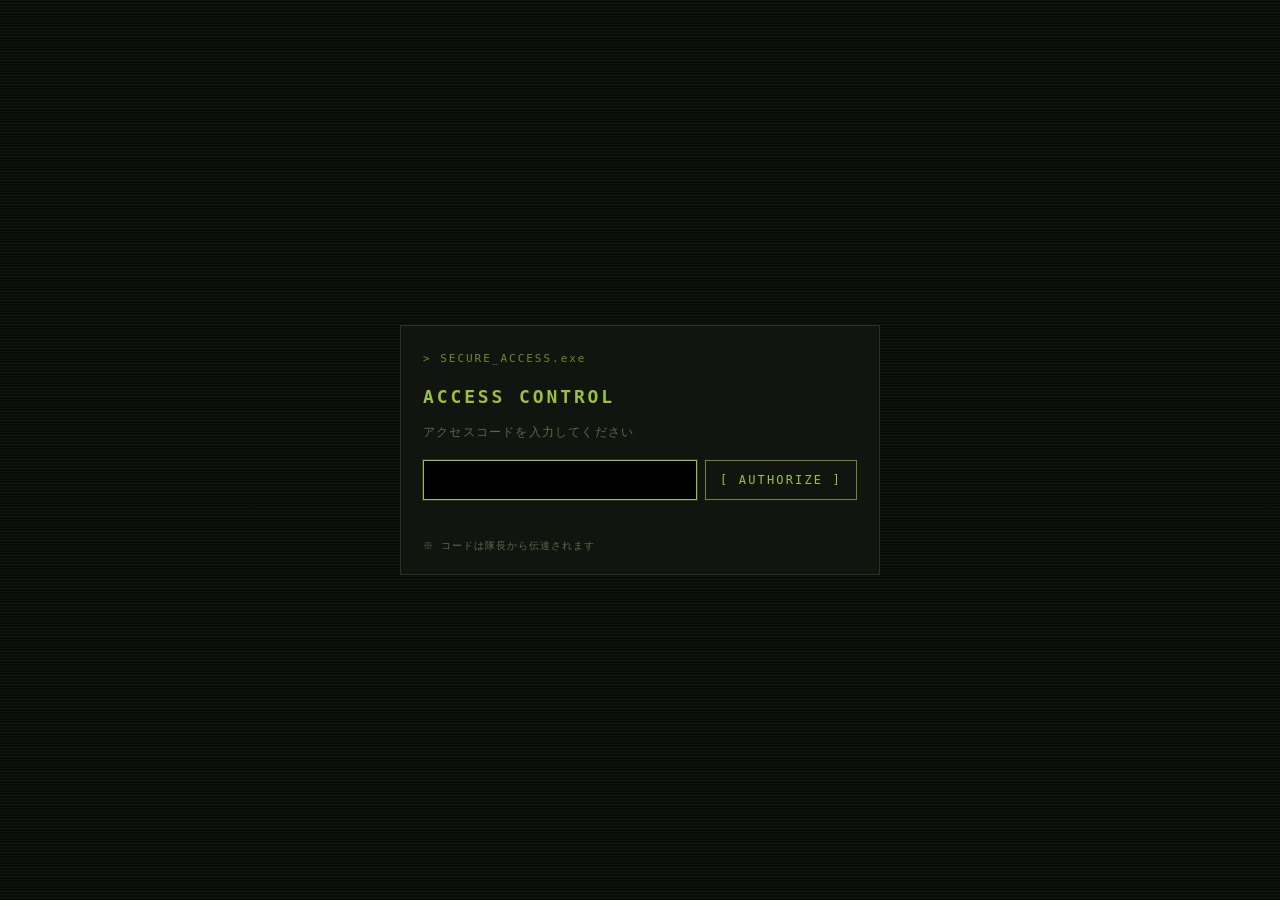
<file: index.html>
<!doctype html>
<html lang="ja">
  <head>
    <meta charset="utf-8" />
    <meta
      name="viewport"
      content="width=device-width, initial-scale=1, maximum-scale=1, minimum-scale=1, user-scalable=no, viewport-fit=cover"
    />
    <meta name="robots" content="noindex" />
    <title data-i18n="brand.title">ネズミ諜報部隊</title>
    <link rel="icon" type="image/png" href="nezumi_icon.png" />
    <link rel="stylesheet" href="assets/styles.css?v=4" />
  </head>
  <body>
    <div class="scanlines" aria-hidden="true"></div>
    <div class="crop-marks" aria-hidden="true"><span></span></div>

    <!-- AUTH GATE -->
    <div class="auth-gate" id="auth-gate" role="dialog" aria-modal="true" aria-labelledby="auth-title">
      <div class="auth-card">
        <div class="panel-label" data-i18n="auth.label">&gt; SECURE_ACCESS.exe</div>
        <h2 class="auth-title" id="auth-title" data-i18n="auth.title">ACCESS CONTROL</h2>
        <p class="auth-prompt" data-i18n="auth.prompt">アクセスコードを入力してください</p>
        <form class="auth-form" data-auth-form autocomplete="off">
          <input
            class="auth-input"
            type="password"
            data-auth-input
            spellcheck="false"
            autocapitalize="off"
            autocorrect="off"
            autocomplete="off"
            aria-label="access code"
          />
          <button class="auth-submit" type="submit" data-i18n="auth.submit">[ AUTHORIZE ]</button>
        </form>
        <div class="auth-status" data-auth-status></div>
        <div class="auth-hint" data-i18n="auth.hint">※ コードは隊長から伝達されます</div>
      </div>
    </div>

    <!-- STAGE -->
    <div class="page stage" id="stage" aria-hidden="true">
      <header class="topbar">
        <div class="brand">
          <img class="brand-logo" src="nezumi_icon.png" alt="" />
          <div class="brand-text">
            <span class="brand-title" data-i18n="brand.title">ネズミ諜報部隊</span>
            <span class="brand-tag" data-i18n="brand.tag">OPERATION: NEZUMI</span>
          </div>
        </div>
        <nav class="nav">
          <a class="nav-link active" href="index.html" data-i18n="nav.home">[ HOME ]</a>
          <a class="nav-link" href="team.html" data-i18n="nav.team">[ DOSSIER ]</a>
          <span class="nav-sep">|</span>
          <button class="lang-btn" data-lang-btn="ja" data-i18n="lang.ja">[ JA ]</button>
          <button class="lang-btn" data-lang-btn="ko" data-i18n="lang.ko">[ KO ]</button>
        </nav>
      </header>

      <div class="ticker" aria-hidden="true">
        <div class="ticker-track">
          <span class="ticker-text" data-i18n="ticker.text">
            // CLASSIFIED // OPERATION: NEZUMI // CLEARANCE: LV-7 //
          </span>
        </div>
      </div>

      <main class="content">
        <div class="panel-label" data-i18n="home.label.countdown">&gt; COUNTDOWN.exe</div>
        <h1 class="headline" data-typing data-i18n="home.headline">次の任務まで</h1>

        <section class="countdown-wrap">
          <div class="countdown-dday" id="dday-label" data-i18n="home.tbd">日時機密</div>
          <div class="timer" role="group" aria-label="countdown">
            <div class="timer-seg">
              <div class="timer-num" id="seg-days">--</div>
              <span class="timer-label" data-i18n="home.label.days">DAYS</span>
            </div>
            <div class="timer-seg">
              <div class="timer-num" id="seg-hrs">--</div>
              <span class="timer-label" data-i18n="home.label.hrs">HRS</span>
            </div>
            <div class="timer-seg">
              <div class="timer-num" id="seg-min">--</div>
              <span class="timer-label" data-i18n="home.label.min">MIN</span>
            </div>
            <div class="timer-seg">
              <div class="timer-num" id="seg-sec">--</div>
              <span class="timer-label" data-i18n="home.label.sec">SEC</span>
            </div>
          </div>

          <a class="cta-team" href="team.html" data-i18n="home.cta.team">[ メンバーを見る ]</a>

          <div class="complete-banner hidden" id="complete-banner" data-i18n="home.complete">
            MISSION COMPLETE
          </div>

          <div class="countdown-meta">
            <span data-i18n="home.operation">作戦コード</span>:
            <strong id="operation-code">OP-NEZUMI</strong>
            <span class="sep">·</span>
            <span data-i18n="home.target">目標日時</span>:
            <strong id="target-date" data-i18n="home.target.classified">CLASSIFIED</strong>
          </div>
        </section>
      </main>

      <footer class="footer" data-i18n="footer.text">
        © NEZUMI INTELLIGENCE — EYES ONLY
      </footer>
    </div>

    <script src="assets/config.js?v=4"></script>
    <script src="assets/i18n.js?v=4"></script>
    <script src="assets/auth.js?v=4"></script>
    <script src="assets/main.js?v=4"></script>
  </body>
</html>
</file>
<file: assets/styles.css>
:root {
  --bg: #0a0c0a;
  --surface: #12150f;
  --surface-2: #1a1f17;
  --text: #c9d1c9;
  --muted: #5a6b4a;
  --green: #9bbf3f;
  --green-dim: #6b8a2a;
  --red: #c83737;
  --border: #2a3322;
  --mono: 'JetBrains Mono', 'Menlo', 'Consolas', 'Noto Sans Mono CJK KR',
    'Noto Sans Mono CJK JP', 'Hiragino Kaku Gothic ProN', 'Apple SD Gothic Neo',
    monospace;
}

* { box-sizing: border-box; }

html, body {
  margin: 0;
  padding: 0;
  background: var(--bg);
  color: var(--text);
  font-family: var(--mono);
  font-size: 14px;
  line-height: 1.55;
  min-height: 100%;
  width: 100%;
  max-width: 100%;
  overflow-x: hidden;
  letter-spacing: 0.01em;
  -webkit-text-size-adjust: 100%;
  text-size-adjust: 100%;
  touch-action: pan-x pan-y;
}

a { color: var(--green); text-decoration: none; }
a:hover { color: #c5e36a; }

button {
  background: transparent;
  border: 0;
  color: inherit;
  font: inherit;
  cursor: pointer;
  padding: 0;
}

::selection { background: var(--green); color: #000; }

/* Scanlines + vignette overlay */
.scanlines {
  position: fixed;
  inset: 0;
  pointer-events: none;
  z-index: 1;
  background:
    repeating-linear-gradient(
      to bottom,
      rgba(155, 191, 63, 0.04) 0,
      rgba(155, 191, 63, 0.04) 1px,
      transparent 1px,
      transparent 3px
    ),
    radial-gradient(ellipse at center, transparent 60%, rgba(0,0,0,0.6) 100%);
}

/* Crop marks at corners */
.crop-marks {
  position: fixed;
  inset: 14px;
  pointer-events: none;
  z-index: 2;
}
.crop-marks::before,
.crop-marks::after,
.crop-marks span::before,
.crop-marks span::after {
  content: "[ + ]";
  position: absolute;
  color: var(--green-dim);
  font-family: var(--mono);
  font-size: 11px;
  letter-spacing: 0.1em;
}
.crop-marks::before { top: 0; left: 0; }
.crop-marks::after { top: 0; right: 0; }
.crop-marks span::before { bottom: 0; left: 0; }
.crop-marks span::after { bottom: 0; right: 0; }

/* Layout */
.page {
  position: relative;
  z-index: 3;
  min-height: 100vh;
  display: flex;
  flex-direction: column;
}

.topbar {
  display: flex;
  align-items: center;
  justify-content: space-between;
  gap: 16px;
  padding: 14px 24px;
  border-bottom: 1px solid var(--border);
  background: rgba(10, 12, 10, 0.85);
  position: sticky;
  top: 0;
  z-index: 10;
  backdrop-filter: blur(2px);
}

.brand {
  display: flex;
  align-items: center;
  gap: 12px;
  min-width: 0;
}
.brand-logo {
  width: 28px;
  height: 28px;
  border: 1px solid var(--green-dim);
  padding: 2px;
  background: #000;
  flex-shrink: 0;
}
.brand-text {
  display: flex;
  flex-direction: column;
  line-height: 1.1;
  min-width: 0;
}
.brand-title {
  font-size: 14px;
  color: var(--text);
  letter-spacing: 0.05em;
  white-space: nowrap;
  overflow: hidden;
  text-overflow: ellipsis;
}
.brand-tag {
  font-size: 10px;
  color: var(--green);
  letter-spacing: 0.2em;
}

.nav {
  display: flex;
  align-items: center;
  gap: 4px;
  flex-wrap: wrap;
  justify-content: flex-end;
}
.nav-link, .lang-btn {
  font-size: 12px;
  letter-spacing: 0.1em;
  color: var(--muted);
  padding: 6px 8px;
  transition: color .15s ease;
}
.nav-link:hover, .lang-btn:hover { color: var(--green); }
.nav-link.active, .lang-btn.active { color: var(--green); }
.nav-sep {
  color: var(--border);
  padding: 0 4px;
  font-size: 12px;
}

/* Ticker */
.ticker {
  border-bottom: 1px solid var(--border);
  background: var(--surface);
  overflow: hidden;
  white-space: nowrap;
}
.ticker-track {
  display: inline-flex;
  gap: 48px;
  padding: 6px 0;
  animation: ticker-scroll 28s linear infinite;
  will-change: transform;
}
.ticker-text {
  display: inline-block;
  color: var(--green);
  font-size: 11px;
  letter-spacing: 0.18em;
  padding-left: 48px;
}
@keyframes ticker-scroll {
  0% { transform: translateX(0); }
  100% { transform: translateX(-50%); }
}

/* Stage = main content wrapper (revealed after auth) */
.stage {
  flex: 1;
  display: flex;
  flex-direction: column;
  opacity: 1;
  transition: opacity .35s ease;
}
.stage[aria-hidden="true"] {
  opacity: 0;
  pointer-events: none;
}
.stage.revealed {
  animation: stage-fade-in .45s ease both;
}
@keyframes stage-fade-in {
  from { opacity: 0; transform: translateY(6px); }
  to { opacity: 1; transform: none; }
}

main.content {
  flex: 1;
  padding: 32px 24px 48px;
  max-width: 1100px;
  width: 100%;
  margin: 0 auto;
}

.panel-label {
  font-size: 11px;
  color: var(--green-dim);
  letter-spacing: 0.18em;
  margin-bottom: 8px;
}

.headline {
  font-size: 22px;
  letter-spacing: 0.06em;
  color: var(--text);
  margin: 0 0 24px;
  font-weight: 700;
  position: relative;
  display: inline-block;
}
.headline.typing::after {
  content: "_";
  margin-left: 2px;
  color: var(--green);
  animation: caret-blink 1s steps(1) infinite;
}
@keyframes caret-blink {
  0%, 49% { opacity: 1; }
  50%, 100% { opacity: 0; }
}

/* Countdown */
.countdown-wrap {
  display: flex;
  flex-direction: column;
  align-items: center;
  text-align: center;
  padding: 32px 8px;
}
.countdown-dday {
  font-size: 64px;
  letter-spacing: 0.08em;
  color: var(--green);
  margin: 8px 0 24px;
  font-weight: 700;
  text-shadow: 0 0 18px rgba(155, 191, 63, 0.25);
}
.countdown-dday::after {
  content: "_";
  color: var(--green);
  animation: caret-blink 1s steps(1) infinite;
  margin-left: 4px;
}
.timer {
  display: grid;
  grid-template-columns: repeat(4, 1fr);
  gap: 12px;
  width: 100%;
  max-width: 560px;
}
.timer-seg {
  background: var(--surface);
  border: 1px solid var(--border);
  padding: 18px 8px 10px;
  position: relative;
}
.timer-seg::before {
  content: "+";
  position: absolute;
  top: 4px;
  left: 6px;
  font-size: 10px;
  color: var(--green-dim);
}
.timer-num {
  font-size: 42px;
  color: var(--text);
  letter-spacing: 0.05em;
  line-height: 1;
}
.timer-label {
  display: block;
  margin-top: 8px;
  color: var(--green-dim);
  letter-spacing: 0.2em;
  font-size: 10px;
}

.countdown-meta {
  margin-top: 24px;
  font-size: 12px;
  color: var(--muted);
  letter-spacing: 0.12em;
}
.countdown-meta strong {
  color: var(--green);
  font-weight: normal;
}
.countdown-meta .sep { color: var(--border); padding: 0 8px; }

.complete-banner {
  margin-top: 28px;
  border: 1px solid var(--green);
  color: var(--green);
  padding: 10px 18px;
  letter-spacing: 0.3em;
  font-size: 12px;
  text-shadow: 0 0 12px rgba(155, 191, 63, 0.4);
}
.complete-banner.hidden { display: none; }

.cta-team {
  display: inline-flex;
  align-items: center;
  justify-content: center;
  gap: 10px;
  margin-top: 32px;
  padding: 14px 30px;
  min-width: 240px;
  border: 1px solid var(--green);
  color: var(--green);
  letter-spacing: 0.2em;
  font-size: 14px;
  font-weight: 700;
  font-family: var(--mono);
  text-decoration: none;
  background:
    linear-gradient(180deg, rgba(155, 191, 63, 0.14), rgba(155, 191, 63, 0.02));
  box-shadow:
    inset 0 0 0 1px rgba(155, 191, 63, 0.25),
    0 3px 0 var(--green-dim),
    0 0 22px rgba(155, 191, 63, 0.18);
  position: relative;
  transition: background .18s ease, color .18s ease, border-color .18s ease,
    box-shadow .18s ease, transform .12s ease;
}
.cta-team::before {
  content: "▶";
  font-size: 10px;
  line-height: 1;
}
.cta-team:hover {
  background: var(--green);
  color: #000;
  border-color: var(--green);
  box-shadow:
    inset 0 0 0 1px rgba(0, 0, 0, 0.25),
    0 4px 0 var(--green-dim),
    0 0 28px rgba(155, 191, 63, 0.55);
  transform: translateY(-2px);
}
.cta-team:hover::before { color: #000; }
.cta-team:active {
  transform: translateY(1px);
  box-shadow:
    inset 0 0 0 1px rgba(0, 0, 0, 0.3),
    0 1px 0 var(--green-dim),
    0 0 12px rgba(155, 191, 63, 0.35);
}
.cta-team:focus-visible {
  outline: 2px solid var(--green);
  outline-offset: 4px;
}

/* Team page */
.team-banner {
  width: 100%;
  margin: 8px 0 28px;
  border: 1px solid var(--border);
  background: var(--surface);
  display: block;
  max-height: 320px;
  object-fit: cover;
}
.team-subhead {
  color: var(--muted);
  letter-spacing: 0.18em;
  font-size: 12px;
  margin-bottom: 24px;
}

.team-grid {
  display: grid;
  grid-template-columns: repeat(2, 1fr);
  gap: 18px;
}

.agent-card {
  position: relative;
  background: var(--surface);
  border: 1px solid var(--border);
  border-left: 2px solid var(--green-dim);
  padding: 16px 18px 18px;
  overflow: hidden;
  transition: border-color .2s ease, transform .2s ease;
}
.agent-card:hover {
  border-left-color: var(--green);
  transform: translateY(-1px);
}
.agent-card:hover .agent-name { animation: glitch .55s steps(2) 1; }
@keyframes glitch {
  0% { transform: translate(0,0); text-shadow: none; }
  20% { transform: translate(-1px, 0); text-shadow: 1px 0 var(--red), -1px 0 var(--green); }
  40% { transform: translate(1px, 0); text-shadow: -1px 0 var(--red), 1px 0 var(--green); }
  60% { transform: translate(0, 1px); text-shadow: 0 1px var(--red), 0 -1px var(--green); }
  100% { transform: translate(0,0); text-shadow: none; }
}

.agent-card-head {
  display: flex;
  justify-content: space-between;
  align-items: center;
  font-size: 10px;
  color: var(--green-dim);
  letter-spacing: 0.2em;
  margin-bottom: 10px;
}
.agent-status {
  display: flex;
  align-items: center;
  gap: 6px;
  color: var(--green);
}
.agent-status .dot {
  width: 6px;
  height: 6px;
  background: var(--green);
  border-radius: 50%;
  box-shadow: 0 0 6px var(--green);
  animation: blink 1.6s ease-in-out infinite;
}
@keyframes blink {
  0%, 100% { opacity: 1; }
  50% { opacity: 0.35; }
}

.agent-id {
  display: flex;
  gap: 14px;
  align-items: center;
  margin-bottom: 14px;
}
.agent-avatar {
  width: 56px;
  height: 56px;
  background: #000;
  border: 1px solid var(--border);
  padding: 4px;
  flex-shrink: 0;
  object-fit: contain;
}
.agent-id-text { display: flex; flex-direction: column; min-width: 0; }
.agent-name {
  font-size: 18px;
  color: var(--text);
  letter-spacing: 0.05em;
  font-weight: 700;
}
.agent-alias {
  font-size: 11px;
  color: var(--muted);
  letter-spacing: 0.08em;
  margin-top: 2px;
}

.agent-codename {
  display: flex;
  gap: 8px;
  font-size: 11px;
  margin-bottom: 12px;
}
.agent-codename .label {
  color: var(--green-dim);
  letter-spacing: 0.2em;
}
.agent-codename .value {
  color: var(--green);
  letter-spacing: 0.05em;
}

.agent-section {
  margin-top: 10px;
  padding-top: 10px;
  border-top: 1px dashed var(--border);
  position: relative;
}
.agent-section .sec-label {
  font-size: 10px;
  color: var(--green-dim);
  letter-spacing: 0.2em;
  margin-bottom: 6px;
  display: block;
}
.agent-section .sec-body {
  font-size: 13px;
  color: var(--text);
  line-height: 1.6;
}
.agent-section.anomaly .sec-label { color: var(--red); }
.agent-section.anomaly .anomaly-name {
  display: inline-block;
  color: var(--red);
  border: 1px solid var(--red);
  padding: 1px 6px;
  margin-right: 6px;
  font-size: 11px;
  letter-spacing: 0.08em;
}
.agent-section.anomaly::after {
  content: "REDACTED";
  position: absolute;
  top: 6px;
  right: 0;
  font-size: 18px;
  color: var(--red);
  border: 2px solid var(--red);
  padding: 2px 8px;
  letter-spacing: 0.25em;
  transform: rotate(-12deg);
  opacity: 0.18;
  pointer-events: none;
  font-weight: 700;
}

.agent-foot {
  margin-top: 12px;
  display: flex;
  justify-content: space-between;
  font-size: 10px;
  color: var(--green-dim);
  letter-spacing: 0.2em;
}

.agent-watermark {
  position: absolute;
  right: -8px;
  bottom: -10px;
  font-size: 84px;
  color: var(--red);
  opacity: 0.045;
  transform: rotate(-14deg);
  font-weight: 700;
  letter-spacing: 0.05em;
  pointer-events: none;
  user-select: none;
}

/* Footer */
footer.footer {
  border-top: 1px solid var(--border);
  padding: 14px 24px;
  text-align: center;
  font-size: 10px;
  color: var(--muted);
  letter-spacing: 0.2em;
}

/* Auth gate */
.auth-gate {
  position: fixed;
  inset: 0;
  z-index: 50;
  background: var(--bg);
  display: flex;
  align-items: center;
  justify-content: center;
  padding: 24px;
  transition: opacity .35s ease;
}
.auth-gate::before {
  content: "";
  position: absolute;
  inset: 0;
  background: repeating-linear-gradient(
    to bottom,
    rgba(155, 191, 63, 0.05) 0,
    rgba(155, 191, 63, 0.05) 1px,
    transparent 1px,
    transparent 3px
  );
  pointer-events: none;
}
.auth-gate.hidden { opacity: 0; pointer-events: none; }
.auth-gate.denied .auth-card { animation: shake .4s ease; }
.auth-gate.granted .auth-card { border-color: var(--green); box-shadow: 0 0 24px rgba(155,191,63,0.25); }
@keyframes shake {
  0%, 100% { transform: translateX(0); }
  20% { transform: translateX(-6px); }
  40% { transform: translateX(6px); }
  60% { transform: translateX(-4px); }
  80% { transform: translateX(4px); }
}

.auth-card {
  position: relative;
  width: 100%;
  max-width: 480px;
  border: 1px solid var(--border);
  background: var(--surface);
  padding: 24px 22px 20px;
}
.auth-card .panel-label { margin-bottom: 16px; }
.auth-title {
  font-size: 18px;
  letter-spacing: 0.16em;
  color: var(--green);
  margin: 0 0 6px;
  font-weight: 700;
}
.auth-prompt {
  font-size: 12px;
  color: var(--muted);
  letter-spacing: 0.1em;
  margin-bottom: 18px;
}
.auth-form {
  display: flex;
  gap: 8px;
  margin-bottom: 12px;
}
.auth-input {
  flex: 1;
  background: #000;
  border: 1px solid var(--border);
  color: var(--green);
  font-family: var(--mono);
  font-size: 14px;
  letter-spacing: 0.2em;
  padding: 10px 12px;
  outline: none;
}
.auth-input:focus {
  border-color: var(--green);
  box-shadow: 0 0 0 1px rgba(155,191,63,0.2);
}
.auth-submit {
  border: 1px solid var(--green-dim);
  color: var(--green);
  padding: 10px 14px;
  letter-spacing: 0.18em;
  font-size: 12px;
  transition: background .15s ease, color .15s ease, border-color .15s ease;
}
.auth-submit:hover {
  background: var(--green);
  color: #000;
  border-color: var(--green);
}
.auth-status {
  min-height: 16px;
  font-size: 12px;
  letter-spacing: 0.2em;
}
.auth-status.err { color: var(--red); }
.auth-status.ok { color: var(--green); }
.auth-hint {
  margin-top: 10px;
  font-size: 10px;
  color: var(--muted);
  letter-spacing: 0.1em;
}

/* Responsive */
@media (max-width: 720px) {
  .topbar { padding: 12px 14px; }
  .brand-title { font-size: 12px; }
  .brand-tag { font-size: 9px; }
  .nav-link, .lang-btn { font-size: 11px; padding: 4px 6px; }
  main.content { padding: 22px 14px 40px; }
  .countdown-dday { font-size: 44px; }
  .timer { gap: 8px; }
  .timer-num { font-size: 28px; }
  .team-grid { grid-template-columns: 1fr; }
  .agent-section.anomaly::after { font-size: 14px; }
  .agent-watermark { font-size: 60px; }
  .ticker-text { font-size: 10px; }
}
</file>
